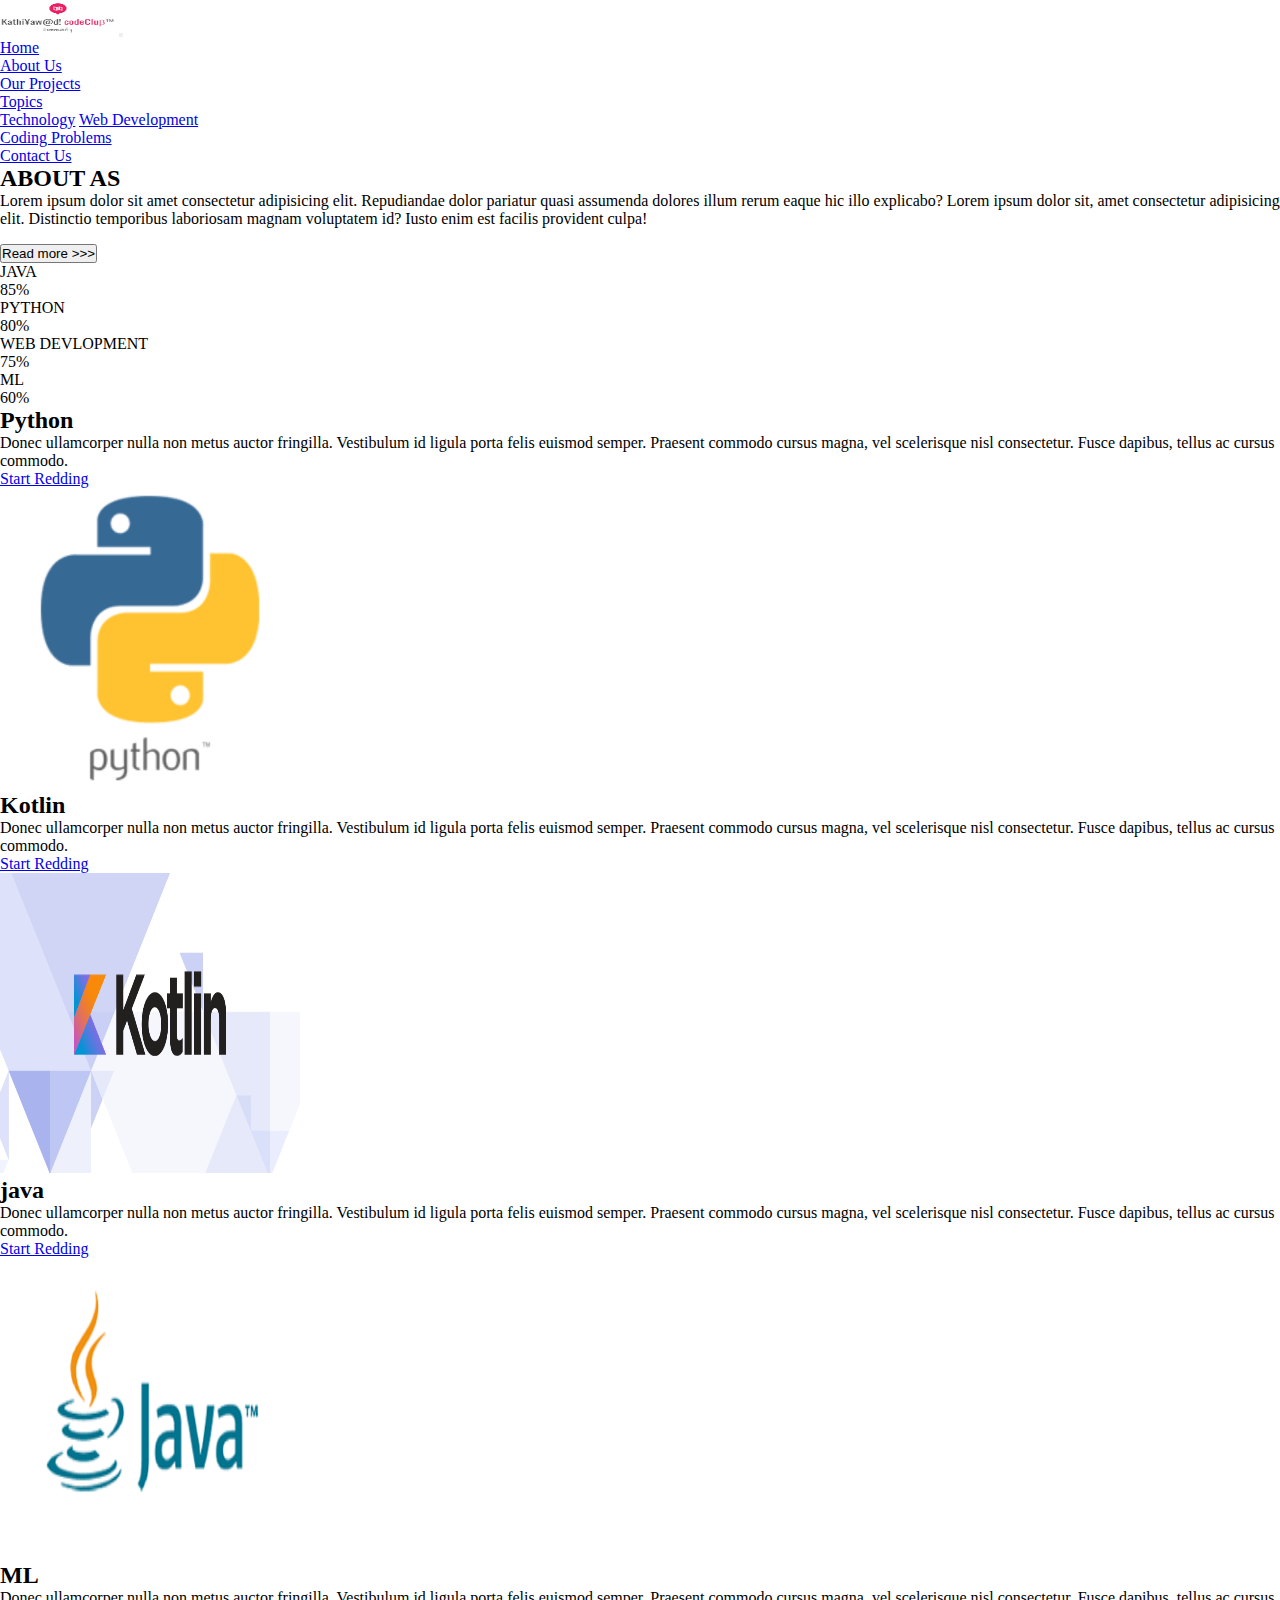
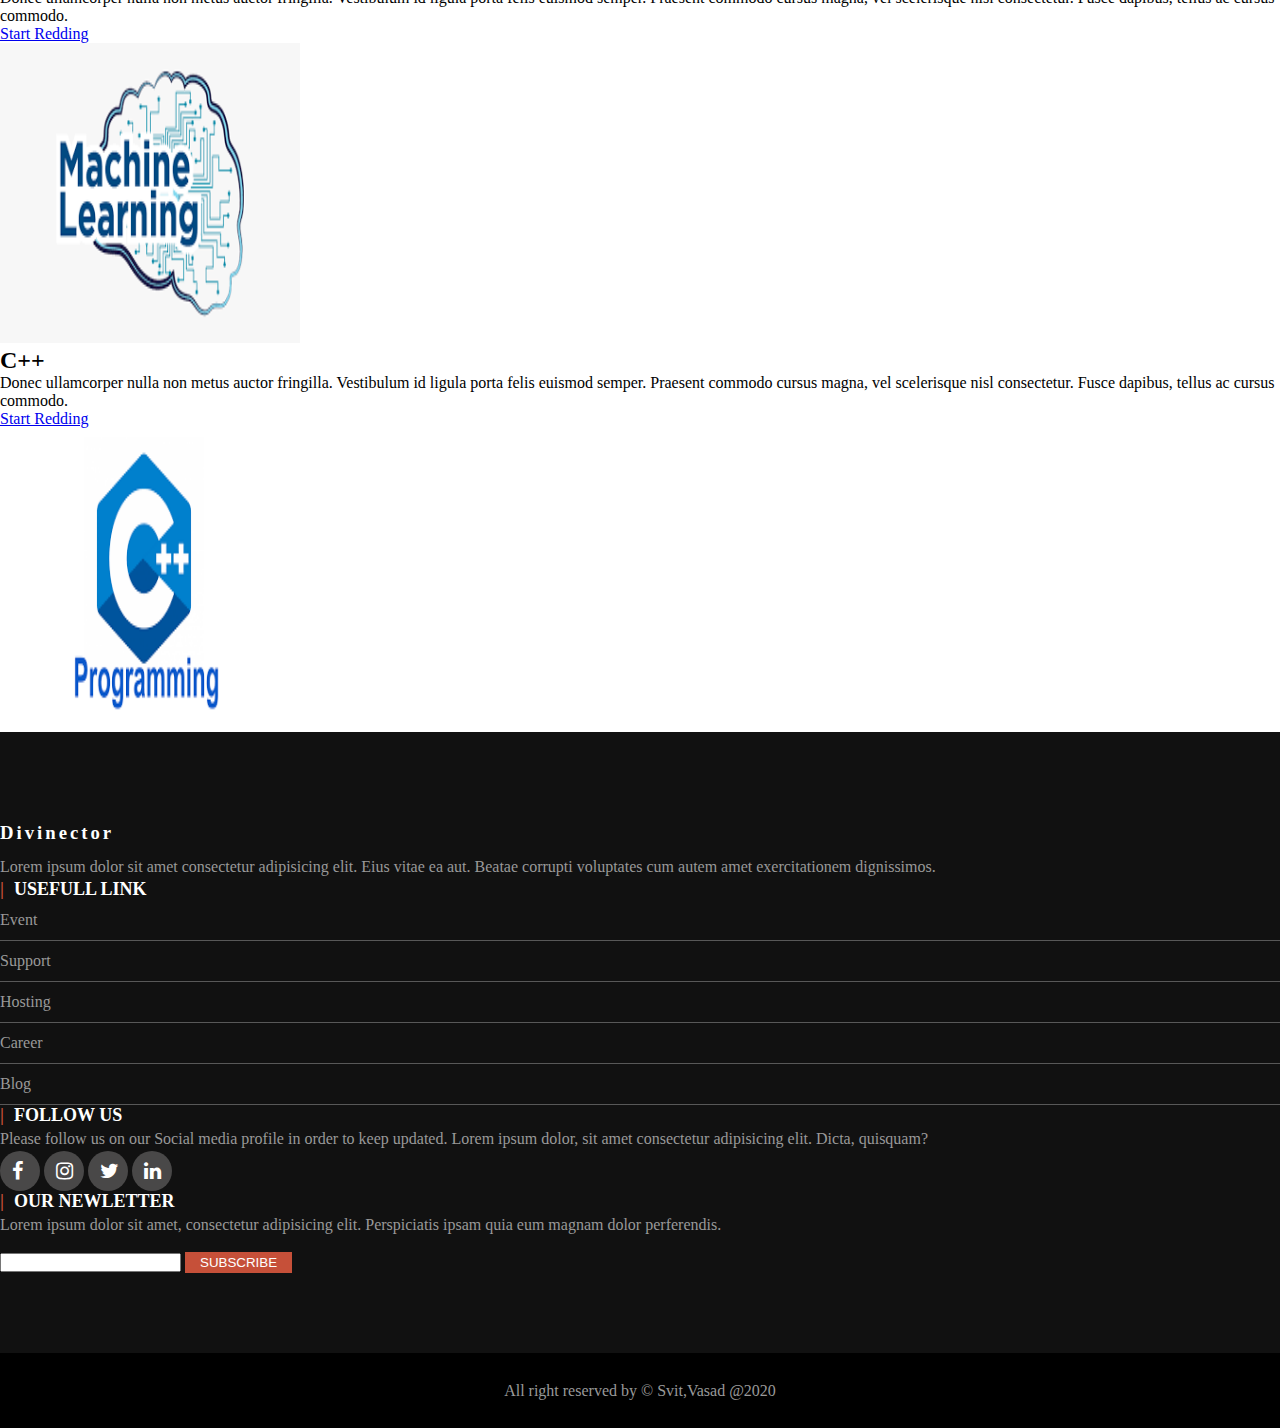
<file: about.html>
<!DOCTYPE html>
<html lang="en">

<head>
    <!-- Required meta tags -->
    <meta charset="utf-8">
    <meta name="viewport" content="width=device-width, initial-scale=1, shrink-to-fit=no">

    <!-- Bootstrap CSS -->
    <link rel="stylesheet" href="https://stackpath.bootstrapcdn.com/bootstrap/4.5.0/css/bootstrap.min.css"
        integrity="sha384-9aIt2nRpC12Uk9gS9baDl411NQApFmC26EwAOH8WgZl5MYYxFfc+NcPb1dKGj7Sk" crossorigin="anonymous">
        <link rel="stylesheet" href="https://stackpath.bootstrapcdn.com/font-awesome/4.7.0/css/font-awesome.min.css">
    <link rel="stylesheet" href="about.css">
    <title>About</title>
</head>

<body>

   <nav class="navbar navbar-expand-lg navbar-dark bg-secondary">
        <a class="navbar-brand" href="index.html"><img src="img/logo.PNG" alt="" class="logo3 img-fluid"></a>
        <button class="navbar-toggler" type="button" data-toggle="collapse" data-target="#navbarSupportedContent"
            aria-controls="navbarSupportedContent" aria-expanded="false" aria-label="Toggle navigation">
            <span class="navbar-toggler-icon"></span>
        </button>

        <div class="collapse navbar-collapse" id="navbarSupportedContent">
            <ul class="navbar-nav mr-auto">
                <li class="nav-item">
                    <a class="nav-link" href="index.html">Home <span class="sr-only">(current)</span></a>
                </li>
                <li class="nav-item active" >
                    <a class="nav-link" href="about.html">About Us</a>
                </li>
                <li class="nav-item">
                    <a class="nav-link" href="project.html">Our Projects</a>
                </li>
                <li class="nav-item dropdown">
                    <a class="nav-link dropdown-toggle" href="#" id="navbarDropdown" role="button"
                        data-toggle="dropdown" aria-haspopup="true" aria-expanded="false">
                        Topics
                    </a>
                    <div class="dropdown-menu" aria-labelledby="navbarDropdown">
                        <a class="dropdown-item" href="#">Technology</a>
                        <a class="dropdown-item" href="#">Web Development</a>
                        <div class="dropdown-divider"></div>
                        <a class="dropdown-item" href="#">Coding Problems</a>
                    </div>
                </li>
                <li class="nav-item">
                    <a class="nav-link" href="contactus.html" tabindex="-1" aria-disabled="true">Contact Us</a>
                </li>
            </ul>
        </div>
    </nav>


    <div class="container my-4">
        <div class="row">
          <div class="col-md-6">
            <h2>ABOUT AS</h2>
            <div class="about-content">
              Lorem ipsum dolor sit amet consectetur adipisicing elit. Repudiandae dolor pariatur quasi assumenda dolores illum rerum eaque hic illo explicabo? Lorem ipsum dolor sit, amet consectetur adipisicing elit. Distinctio temporibus laboriosam magnam voluptatem id? Iusto enim est facilis provident culpa!
            </div>
            <button class="btn btn-primary">
              Read more &gt;&gt;&gt;
            </button>
          </div>
          <div class="col-md-6 skills-bar">
            <p>JAVA</p> 
            <div class="progress">
              <div class="progress-bar" style="width: 85%;">
                85%
              </div>
            </div>
  
            <p>PYTHON</p> 
            <div class="progress">
              <div class="progress-bar" style="width: 80%;">
                80%
              </div>
            </div>
  
            <p>WEB DEVLOPMENT</p> 
            <div class="progress">
              <div class="progress-bar" style="width: 75%;">
                75%
              </div>
            </div>
  
            <p>ML</p> 
            <div class="progress">
              <div class="progress-bar" style="width: 60%;">
                60%
              </div>
            </div>
  
  
          </div>
        </div>
      </div>


    <div class="container my-6" >
        <div class="row featurette d-flex justify-content-center align-items-center">
            <div class="col-md-7">
                <h2 class="featurette-heading">Python</h2>
                <p class="lead">Donec ullamcorper nulla non metus auctor fringilla. Vestibulum id ligula porta felis
                    euismod semper. Praesent commodo cursus magna, vel scelerisque nisl consectetur. Fusce dapibus,
                    tellus ac cursus commodo.</p>
                    <a href="#" class="stretched-link">Start Redding</a>
            </div>
            <div class="col-md-5">
                <img src="img/python.png" alt=""
                    class="bd-placeholder-img bd-placeholder-img-lg featurette-image img-fluid mx-auto photo">
            </div>
        </div>
        <div class="row featurette d-flex justify-content-center align-items-center">
            <div class="col-md-7 order-md-2">
                <h2 class="featurette-heading">Kotlin</h2>
                <p class="lead">Donec ullamcorper nulla non metus auctor fringilla. Vestibulum id ligula porta felis
                    euismod semper. Praesent commodo cursus magna, vel scelerisque nisl consectetur. Fusce dapibus,
                    tellus ac cursus commodo.</p>
                    <a href="#" class="stretched-link">Start Redding</a>
            </div>
            <div class="col-md-5 order-md-1">
                <img src="img/8.png" alt=""
                    class="bd-placeholder-img bd-placeholder-img-lg featurette-image img-fluid mx-auto photo">
            </div>
        </div>
        <div class="row featurette d-flex justify-content-center align-items-center">
            <div class="col-md-7">
                <h2 class="featurette-heading">java</h2>
                <p class="lead">Donec ullamcorper nulla non metus auctor fringilla. Vestibulum id ligula porta felis
                    euismod semper. Praesent commodo cursus magna, vel scelerisque nisl consectetur. Fusce dapibus,
                    tellus ac cursus commodo.</p>
                    <a href="#" class="stretched-link">Start Redding</a>
            </div>
            <div class="col-md-5">
                <img src="img/java.png" alt=""
                class="bd-placeholder-img bd-placeholder-img-lg featurette-image img-fluid mx-auto photo">
            </div>
        </div>
        
        <div class="row featurette d-flex justify-content-center align-items-center">
            <div class="col-md-7 order-md-2">
                <h2 class="featurette-heading">ML</h2>
                <p class="lead">Donec ullamcorper nulla non metus auctor fringilla. Vestibulum id ligula porta felis
                    euismod semper. Praesent commodo cursus magna, vel scelerisque nisl consectetur. Fusce dapibus,
                    tellus ac cursus commodo.</p>
                    <a href="#" class="stretched-link">Start Redding</a>
            </div>
            <div class="col-md-5 order-md-1">
                <img src="img/ml2.png" alt=""
                    class="bd-placeholder-img bd-placeholder-img-lg featurette-image img-fluid mx-auto photo">
            </div>
        </div>
        <div class="row featurette d-flex justify-content-center align-items-center">
            <div class="col-md-7">
                <h2 class="featurette-heading">C++</h2>
                <p class="lead">Donec ullamcorper nulla non metus auctor fringilla. Vestibulum id ligula porta felis
                    euismod semper. Praesent commodo cursus magna, vel scelerisque nisl consectetur. Fusce dapibus,
                    tellus ac cursus commodo.</p>
                    <a href="#" class="stretched-link">Start Redding</a>
            </div>
            <div class="col-md-5">
                <img src="img/c++.png" alt=""
                class="bd-placeholder-img bd-placeholder-img-lg featurette-image img-fluid mx-auto photo">
            </div>
        </div>
    </div>

    <footer>
        <div class="footer-top">
            <div class="container">
                <div class="row">
                    <div class="col-md-3 col-sm-6 col-xs-12 segment-one md-mb-30 sm-mb-30">
                        <h3>Divinector</h3>
                        <p>
                            Lorem ipsum dolor sit amet consectetur adipisicing elit. Eius vitae ea aut. Beatae corrupti voluptates cum autem amet exercitationem dignissimos.
                        </p>
                    </div>

                    <div class="col-md-3 col-sm-6 col-xs-12 segment-two md-mb-30 sm-mb-30">
                        <h2>Usefull Link</h2>
                        <ul>
                            <li><a href="#">Event</a></li>
                            <li><a href="#">Support</a></li>
                            <li><a href="#">Hosting</a></li>
                            <li><a href="#">Career</a></li>
                            <li><a href="#">Blog</a></li>
                        </ul>
                    </div>
                    <div class="col-md-3 col-sm-6 col-xs-12 segment-three sm-mb-30">
                        <h2>Follow Us</h2>
                        <p>Please follow us on our Social media profile in order to keep updated. Lorem ipsum dolor, sit amet consectetur adipisicing elit. Dicta, quisquam?
                        </p>
                        <a href="#"><i class="fa fa-facebook" id="facebook"></i></a>
                        <a href="#"><i class="fa fa-instagram" id="insta"></i></a>
                        <a href="#"><i class="fa fa-twitter" id="twitter"></i></a>
                        <a href="#"><i class="fa fa-linkedin" id="linkedin"></i></a>
                    </div>
                    <div class="col-md-3 col-sm-6 col-xs-12 segment-four sm-mb-30">
                        <h2>Our Newletter</h2>
                        <p>Lorem ipsum dolor sit amet, consectetur adipisicing elit. Perspiciatis ipsam quia eum magnam dolor perferendis.</p>
                        <form action="">
                            <input type="email">
                            <input type="submit" value="Subscribe" id="btn">
                        </form>

                    </div>
                </div>
            </div>
        </div>
        <p class="footer-bottom-text">All right reserved by &copy; Svit,Vasad @2020</p>
    </footer>

    <!-- Optional JavaScript -->
    <!-- jQuery first, then Popper.js, then Bootstrap JS -->
    <script src="https://code.jquery.com/jquery-3.5.1.slim.min.js"
        integrity="sha384-DfXdz2htPH0lsSSs5nCTpuj/zy4C+OGpamoFVy38MVBnE+IbbVYUew+OrCXaRkfj"
        crossorigin="anonymous"></script>
    <script src="https://cdn.jsdelivr.net/npm/popper.js@1.16.0/dist/umd/popper.min.js"
        integrity="sha384-Q6E9RHvbIyZFJoft+2mJbHaEWldlvI9IOYy5n3zV9zzTtmI3UksdQRVvoxMfooAo"
        crossorigin="anonymous"></script>
    <script src="https://stackpath.bootstrapcdn.com/bootstrap/4.5.0/js/bootstrap.min.js"
        integrity="sha384-OgVRvuATP1z7JjHLkuOU7Xw704+h835Lr+6QL9UvYjZE3Ipu6Tp75j7Bh/kR0JKI"
        crossorigin="anonymous"></script>
</body>

</html>
</file>
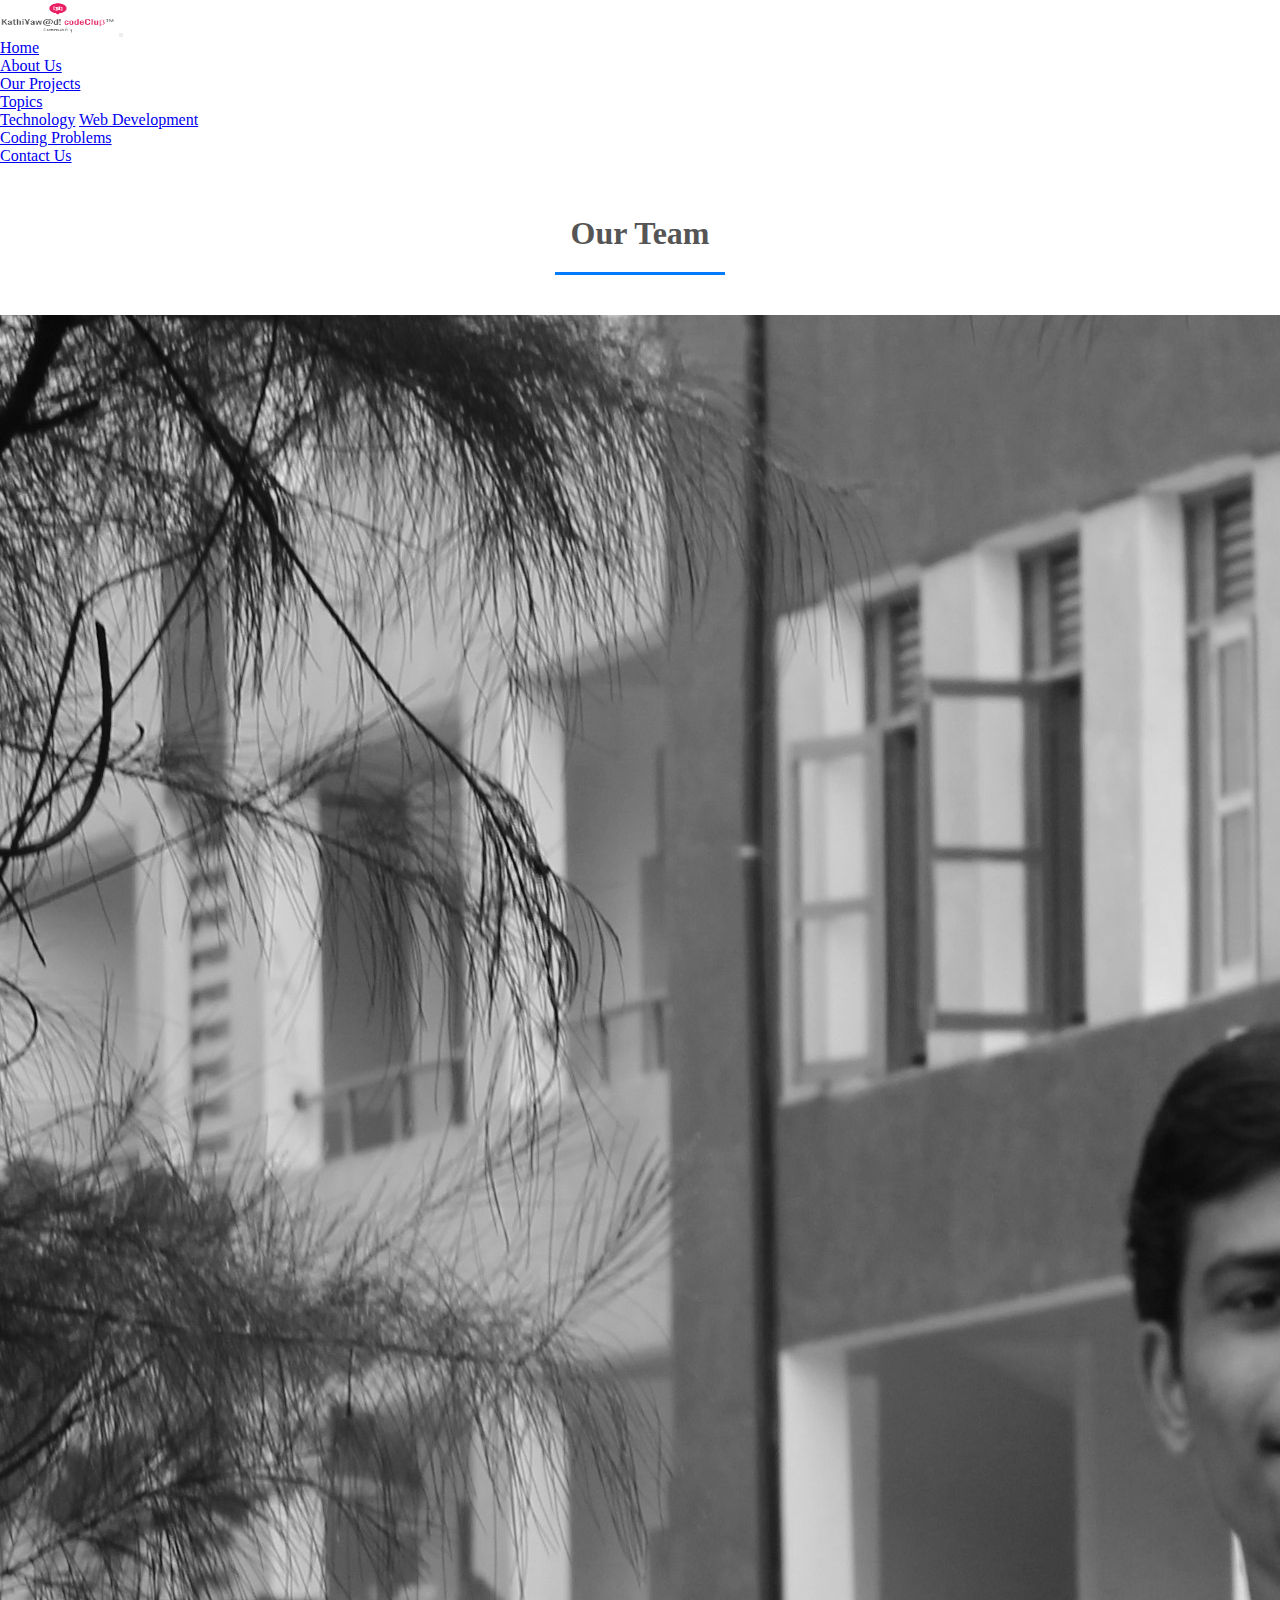
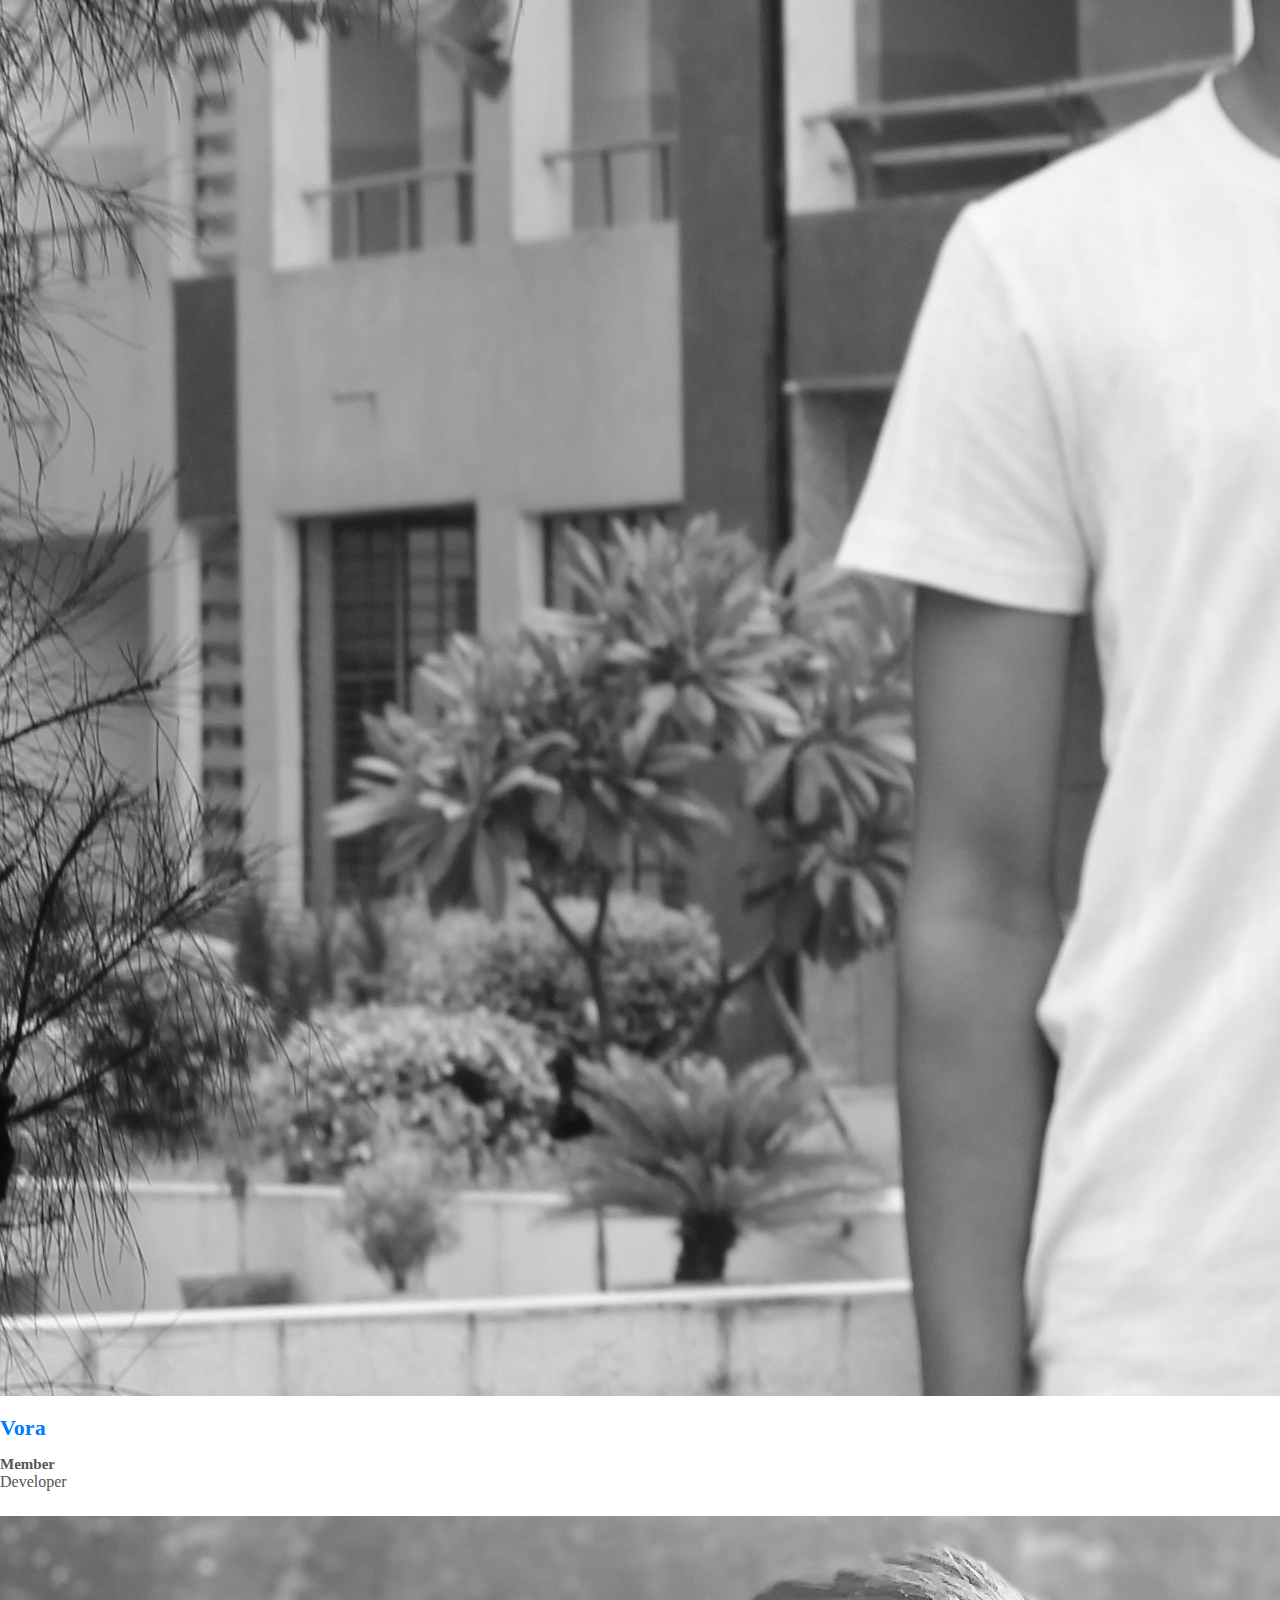
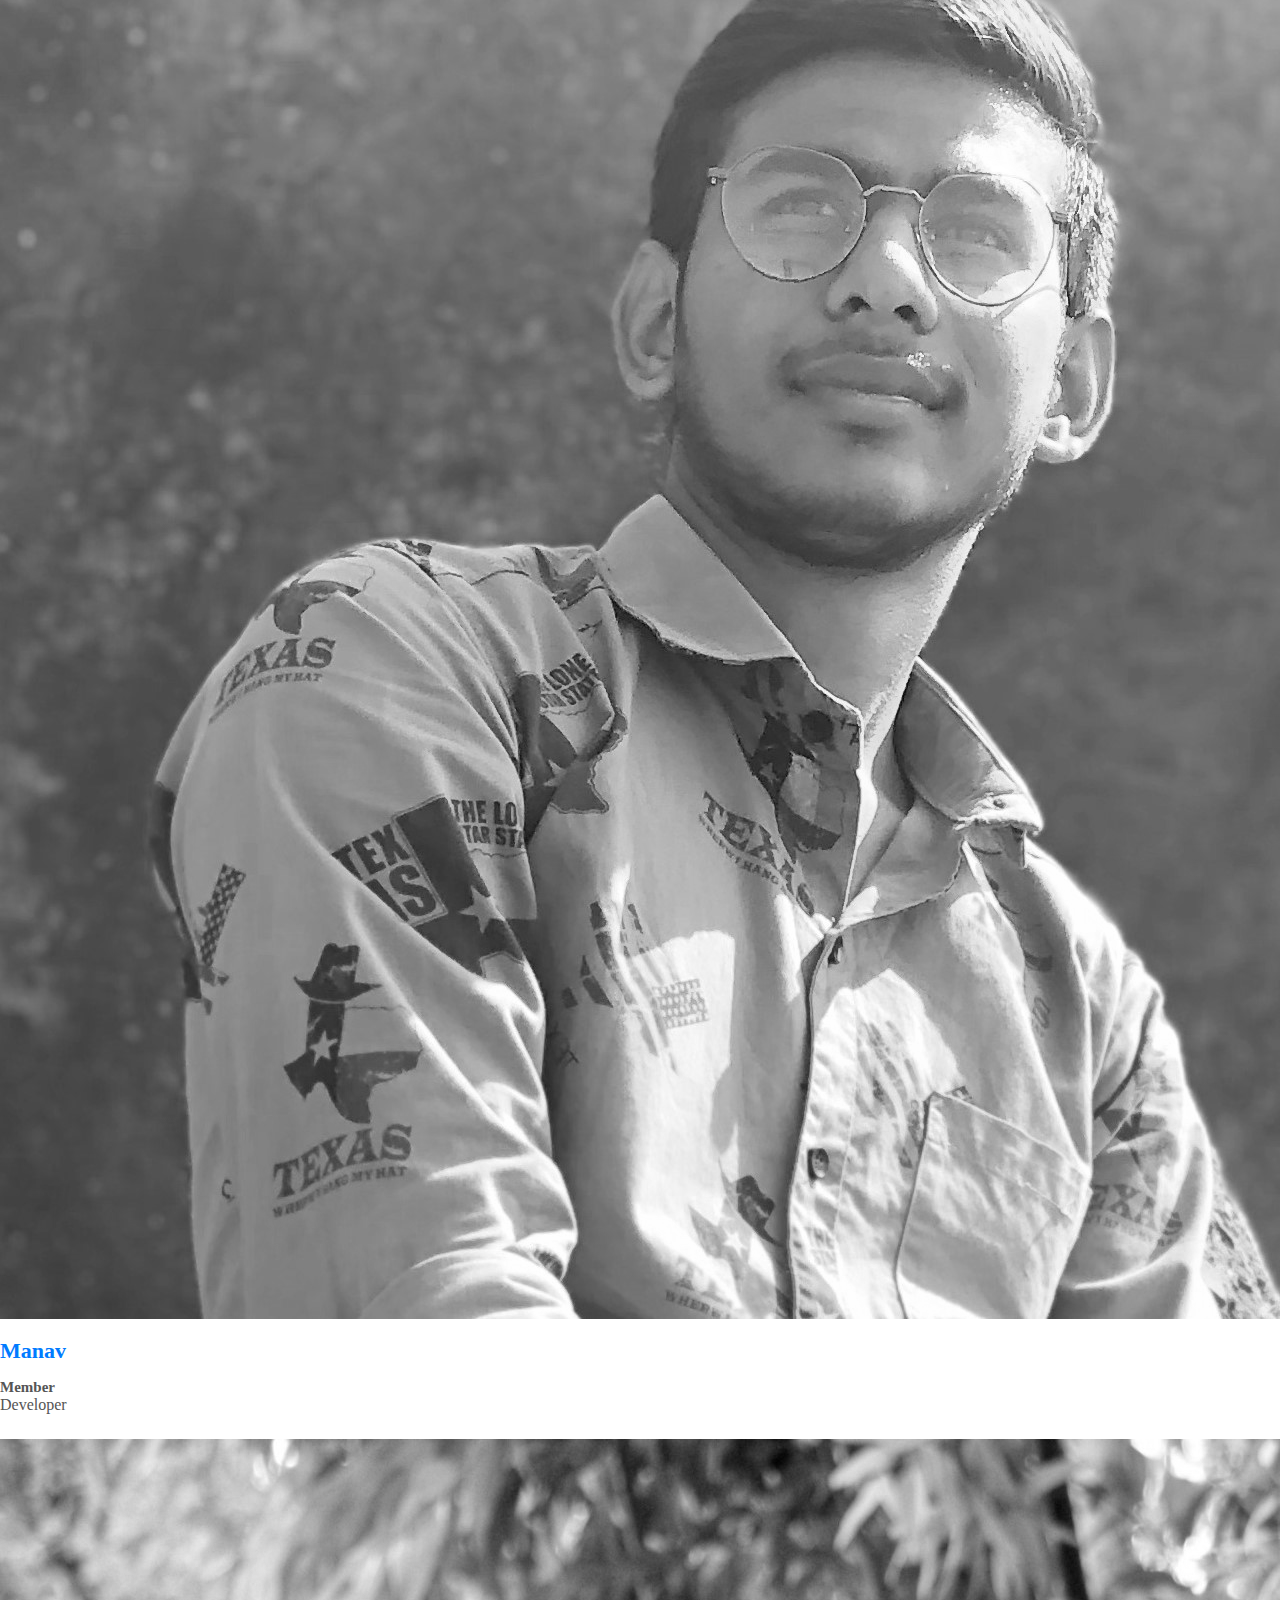
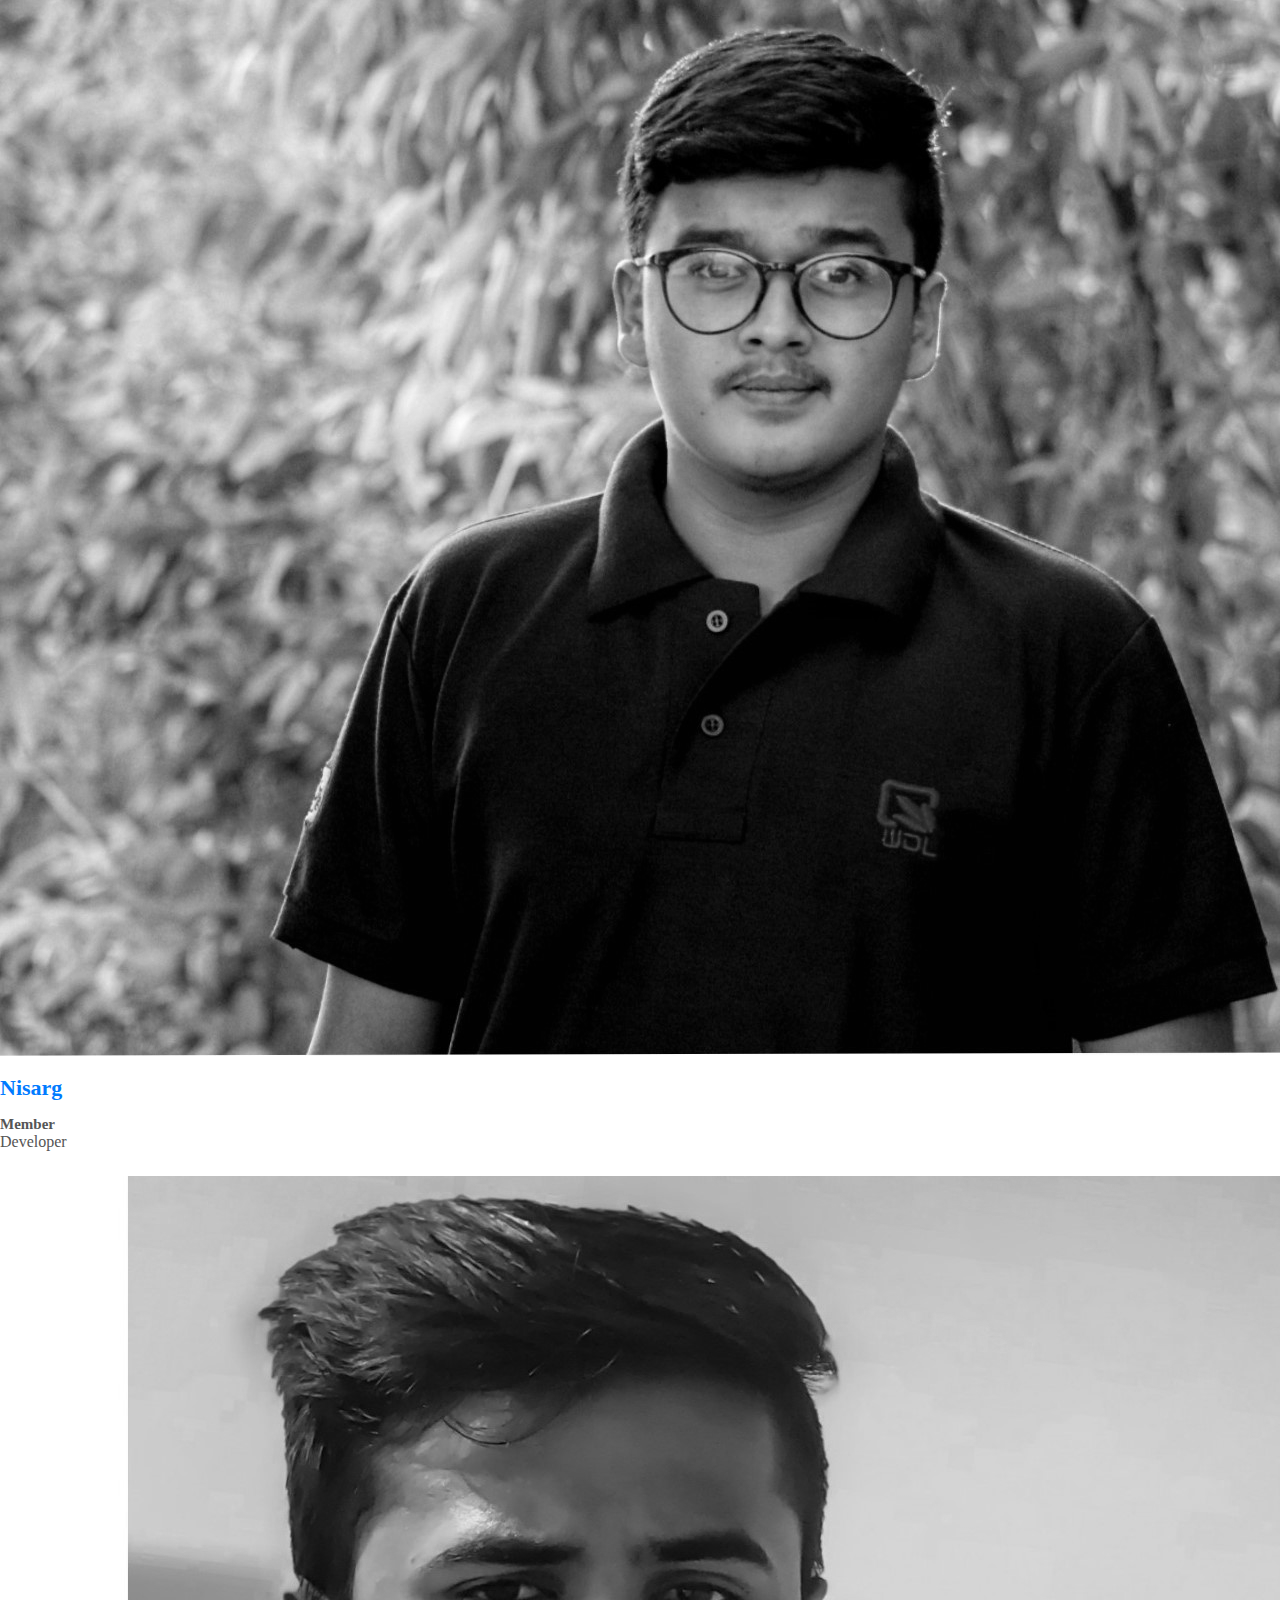
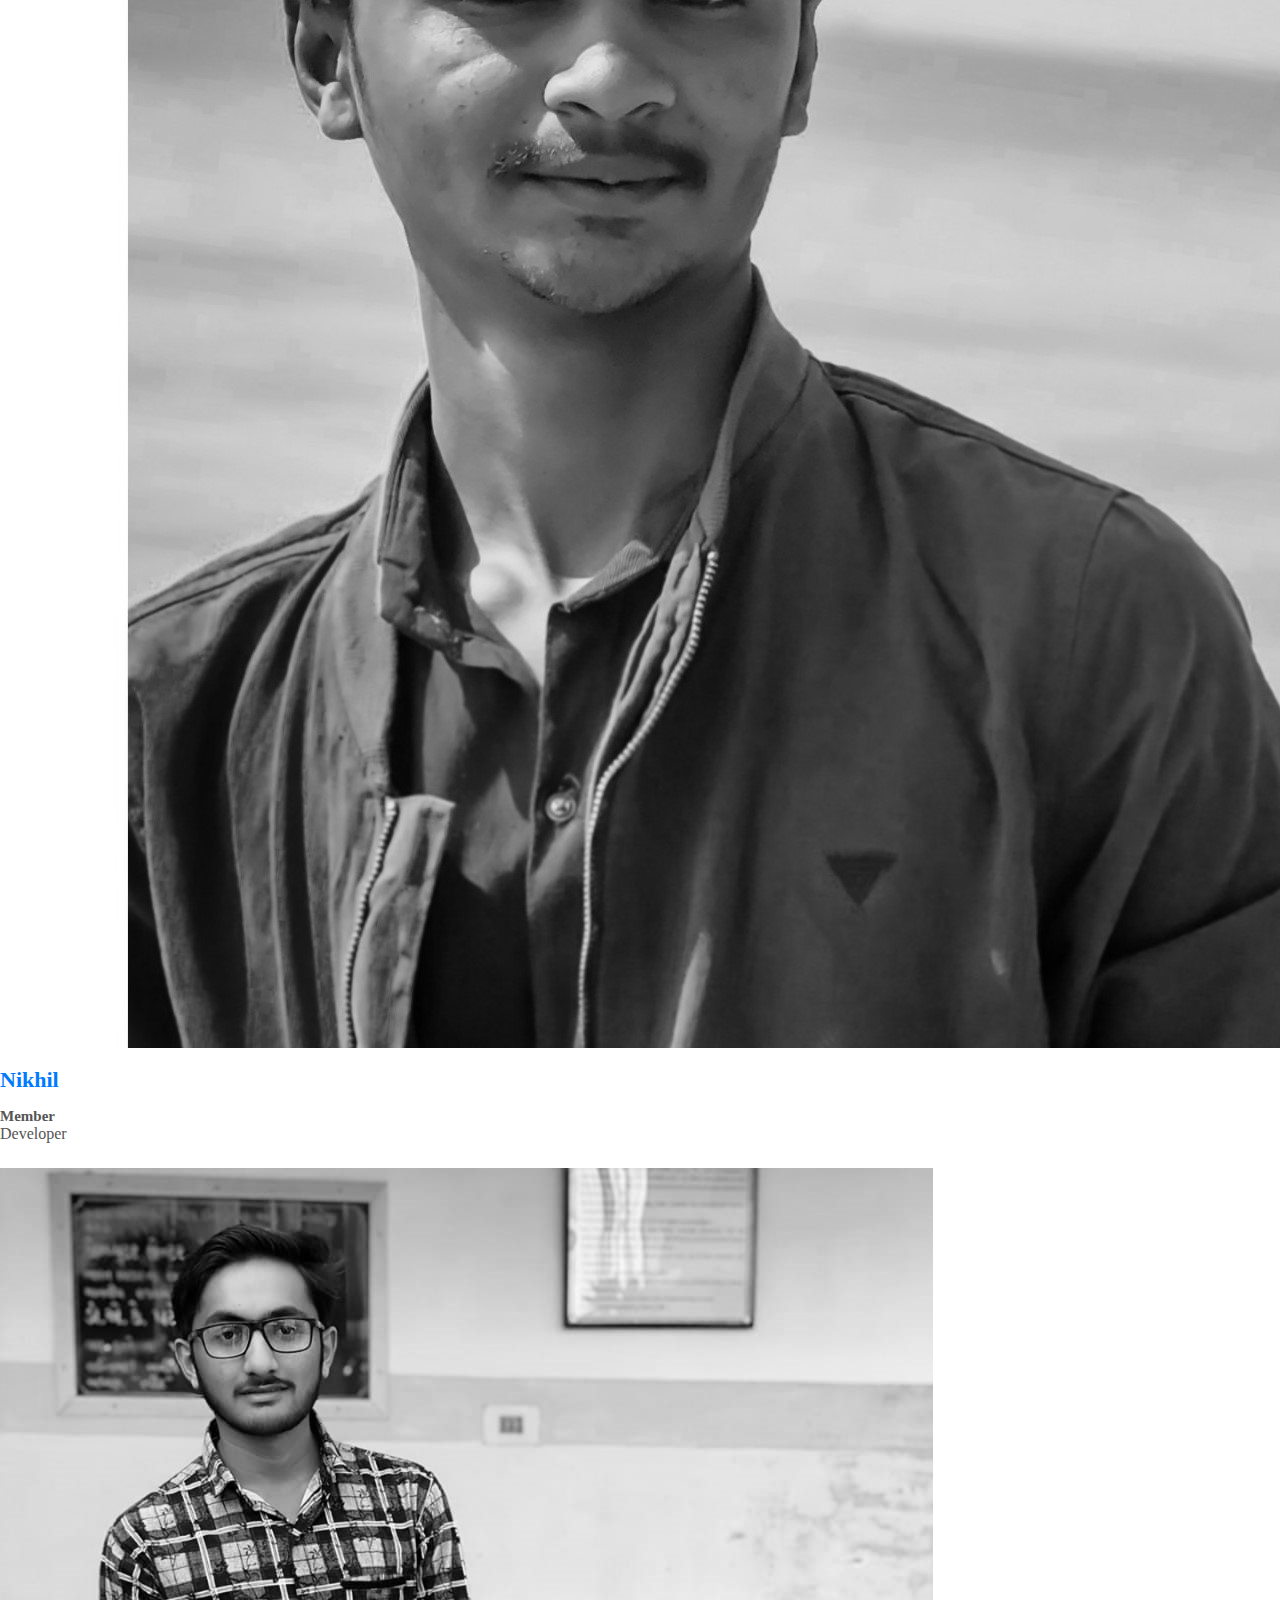
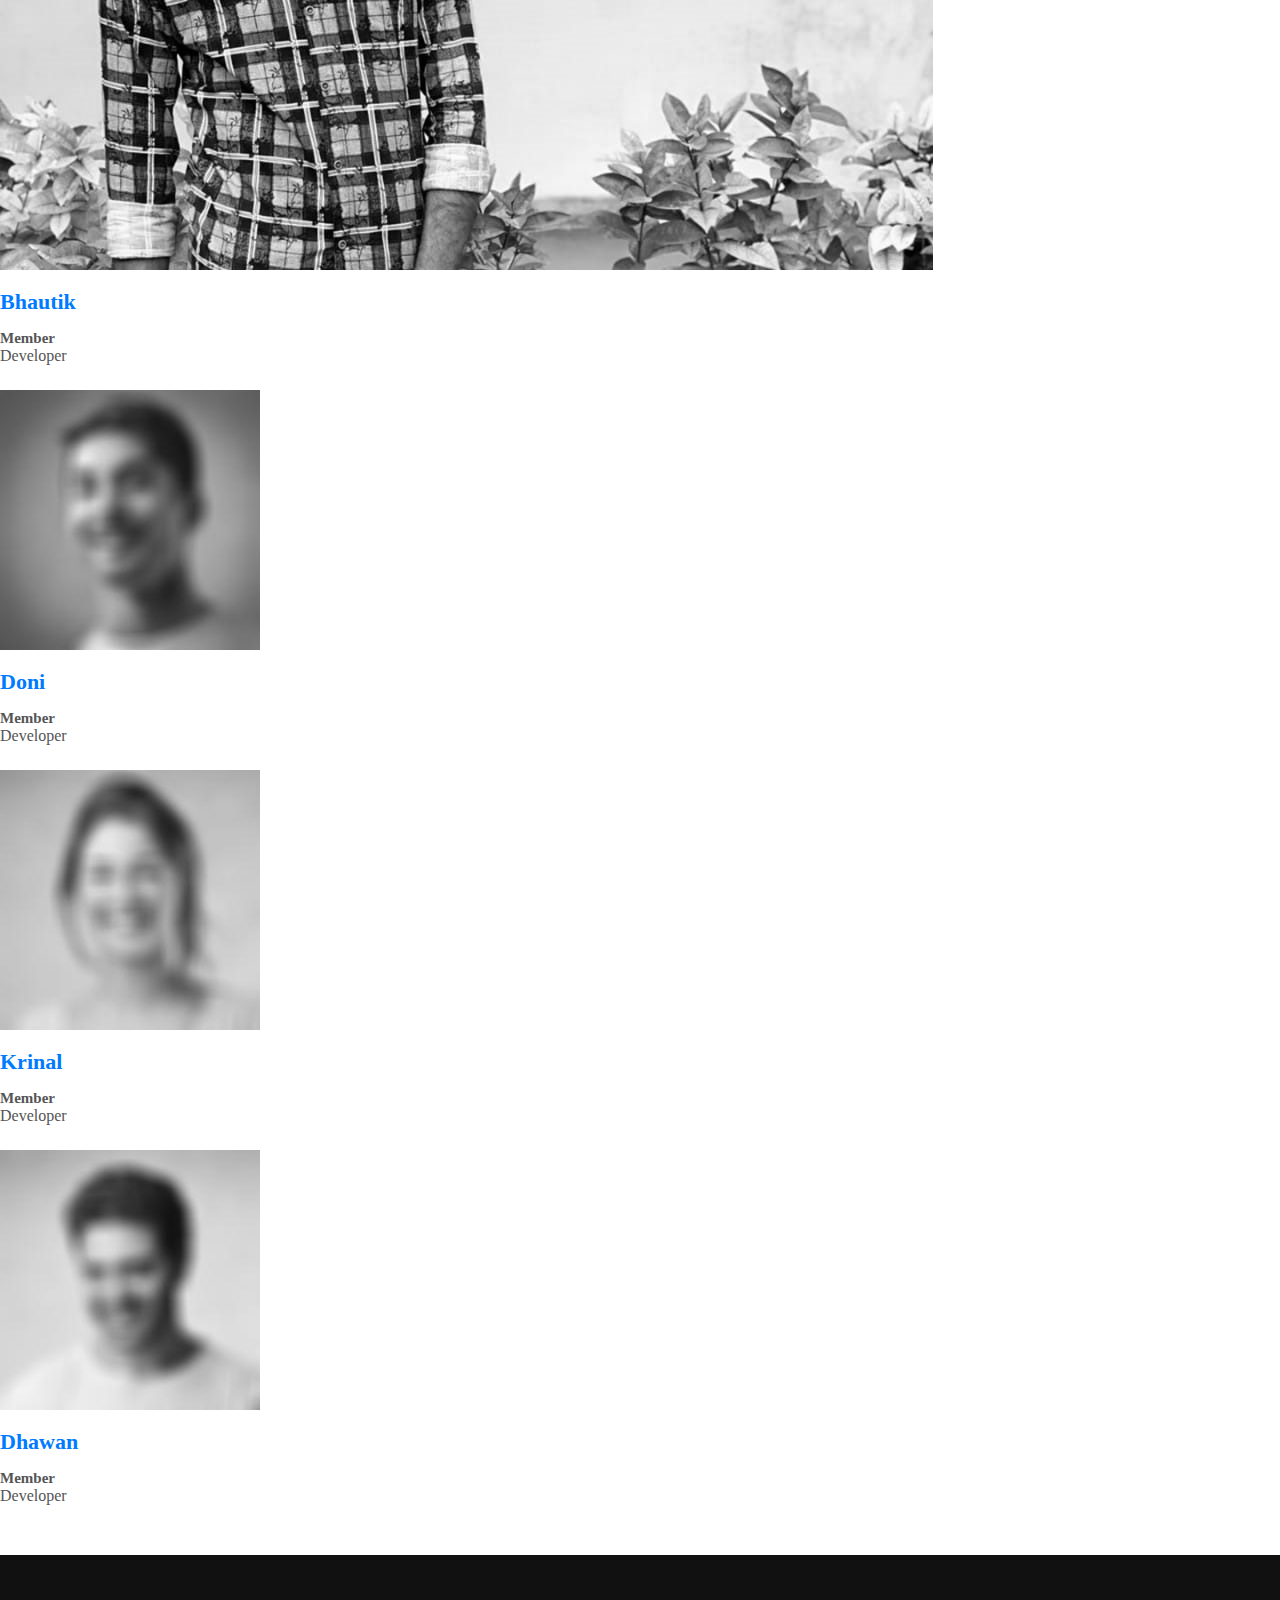
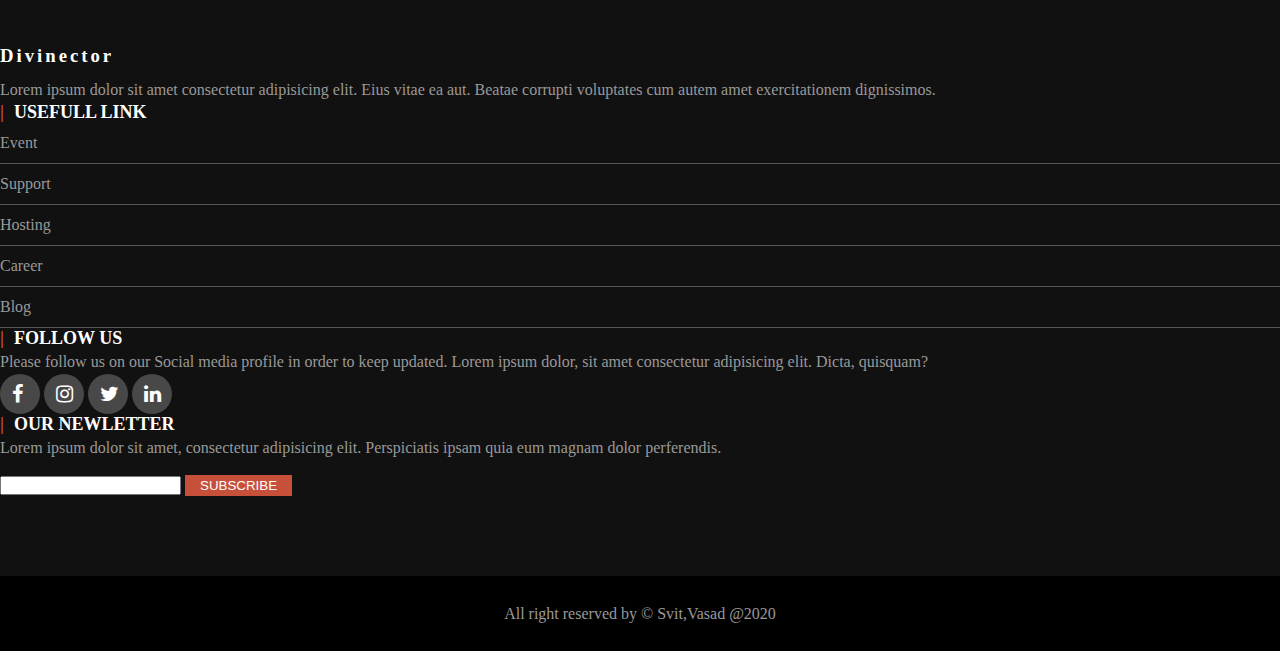
<file: contactus.html>
<!DOCTYPE html>
<html lang="en">
  <head>
    <!-- Required meta tags -->
    <meta charset="utf-8">
    <meta name="viewport" content="width=device-width, initial-scale=1, shrink-to-fit=no">

    <!-- Bootstrap CSS -->
    <link rel="stylesheet" href="https://stackpath.bootstrapcdn.com/bootstrap/4.5.0/css/bootstrap.min.css" integrity="sha384-9aIt2nRpC12Uk9gS9baDl411NQApFmC26EwAOH8WgZl5MYYxFfc+NcPb1dKGj7Sk" crossorigin="anonymous">
    <link rel="stylesheet" href="contectus.css">
    <link rel="stylesheet" href="https://stackpath.bootstrapcdn.com/font-awesome/4.7.0/css/font-awesome.min.css">
    <link rel="stylesheet" href="https://stackpath.bootstrapcdn.com/font-awesome/4.7.0/css/font-awesome.min.css">
    <title>Contact Us</title>
  </head>
  <body>
    
    
    <nav class="navbar navbar-expand-lg navbar-dark bg-secondary">
        <a class="navbar-brand" href="index.html"><img src="img/logo.PNG" alt="" class="logo3 img-fluid"></a>
        <button class="navbar-toggler" type="button" data-toggle="collapse" data-target="#navbarSupportedContent"
            aria-controls="navbarSupportedContent" aria-expanded="false" aria-label="Toggle navigation">
            <span class="navbar-toggler-icon"></span>
        </button>

        <div class="collapse navbar-collapse" id="navbarSupportedContent">
            <ul class="navbar-nav mr-auto">
                <li class="nav-item">
                    <a class="nav-link" href="index.html">Home <span class="sr-only">(current)</span></a>
                </li>
                <li class="nav-item">
                    <a class="nav-link" href="about.html">About Us</a>
                </li>
                <li class="nav-item">
                    <a class="nav-link" href="project.html">Our Projects</a>
                </li>
                <li class="nav-item dropdown">
                    <a class="nav-link dropdown-toggle" href="#" id="navbarDropdown" role="button"
                        data-toggle="dropdown" aria-haspopup="true" aria-expanded="false">
                        Topics
                    </a>
                    <div class="dropdown-menu" aria-labelledby="navbarDropdown">
                        <a class="dropdown-item" href="#">Technology</a>
                        <a class="dropdown-item" href="#">Web Development</a>
                        <div class="dropdown-divider"></div>
                        <a class="dropdown-item" href="#">Coding Problems</a>
                    </div>
                </li>
                <li class="nav-item active">
                    <a class="nav-link" href="contactus.html" tabindex="-1" aria-disabled="true">Contact Us</a>
                </li>
            </ul>
        </div>
    </nav>


    <section id="team">
      <div class="container">
        <h1 id="h1">
          Our Team
        </h1>
        <div class="row">
          <div class="col-md-3 profile-pic text-center" >
            <div class="img-box">
              <img src="img/team/gvora.jpg" alt="" class=" img-responsive img-fluid">
              <ul>
                <a href="https://www.facebook.com/gaurang8989"><li><i class="fa fa-facebook"></i></li></a>
                <a href="https://www.instagram.com/_the_flash.__/"><li><i class="fa fa-instagram"></i></li></a>
                <a href="https://twitter.com/g_vora8989"><li><i class="fa fa-twitter"></i></li></a>
                <a href="https://www.linkedin.com/in/gaurang-vora-267894162/"><li><i class="fa fa-linkedin"></i></li></a>
              </ul>
            </div>
              <h2>Vora</h2>
              <h3>Member</h3>
              <p>Developer</p>
          </div>

          <div class="col-md-3 profile-pic text-center" >
            <div class="img-box">
              <img src="img/team/bhikho.jpeg" alt="" class=" img-responsive img-fluid">
              <ul>
                <a href=""><li><i class="fa fa-facebook"></i></li></a>
                <a href="https://www.instagram.com/manav_bhikadiya/"><li><i class="fa fa-instagram"></i></li></a>
                <a href=""><li><i class="fa fa-twitter"></i></li></a>
                <a href=""><li><i class="fa fa-linkedin"></i></li></a>
              </ul>
            </div>
              <h2>Manav</h2>
              <h3>Member</h3>
              <p>Developer</p>
          </div>

          <div class="col-md-3 profile-pic text-center" >
            <div class="img-box">
              <img src="img/team/nisarg.jpg" alt="" class=" img-responsive img-fluid">
              <ul>
                <a href=""><li><i class="fa fa-facebook"></i></li></a>
                <a href="https://www.instagram.com/itsnisargdevani/"><li><i class="fa fa-instagram"></i></li></a>
                <a href=""><li><i class="fa fa-twitter"></i></li></a>
                <a href=""><li><i class="fa fa-linkedin"></i></li></a>
              </ul>
            </div>
              <h2>Nisarg</h2>
              <h3>Member</h3>
              <p>Developer</p>
          </div>

          <div class="col-md-3 profile-pic text-center" >
            <div class="img-box">
              <img src="img/team/nikhil.jpg" alt="" class=" img-responsive img-fluid">
              <ul>
                <a href=""><li><i class="fa fa-facebook"></i></li></a>
                <a href="https://www.instagram.com/_nikhil__kumbhani_/"><li><i class="fa fa-instagram"></i></li></a>
                <a href=""><li><i class="fa fa-twitter"></i></li></a>
                <a href=""><li><i class="fa fa-linkedin"></i></li></a>
              </ul>
            </div>
              <h2>Nikhil</h2>
              <h3>Member</h3>
              <p>Developer</p>
          </div>
        </div>

        <div class="row">
          <div class="col-md-3 profile-pic text-center" >
            <div class="img-box">
              <img src="img/team/bhautik.jfif" alt="" class=" img-responsive img-fluid">
              <ul>
                <a href=""><li><i class="fa fa-facebook"></i></li></a>
                <a href="https://www.instagram.com/ll._bhautik_.vekariya_.ll2903/"><li><i class="fa fa-instagram"></i></li></a>
                <a href=""><li><i class="fa fa-twitter"></i></li></a>
                <a href=""><li><i class="fa fa-linkedin"></i></li></a>
              </ul>
            </div>
              <h2>Bhautik</h2>
              <h3>Member</h3>
              <p>Developer</p>
          </div>

          <div class="col-md-3 profile-pic text-center" >
            <div class="img-box">
              <img src="img/team/team2.jpg" alt="" class=" img-responsive img-fluid">
              <ul>
                <a href=""><li><i class="fa fa-facebook"></i></li></a>
                <a href=""><li><i class="fa fa-instagram"></i></li></a>
                <a href=""><li><i class="fa fa-twitter"></i></li></a>
                <a href=""><li><i class="fa fa-linkedin"></i></li></a>
              </ul>
            </div>
              <h2>Doni</h2>
              <h3>Member</h3>
              <p>Developer</p>
          </div>

          <div class="col-md-3 profile-pic text-center" >
            <div class="img-box">
              <img src="img/team/team3.jpg" alt="" class=" img-responsive img-fluid">
              <ul>
                <a href=""><li><i class="fa fa-facebook"></i></li></a>
                <a href=""><li><i class="fa fa-instagram"></i></li></a>
                <a href=""><li><i class="fa fa-twitter"></i></li></a>
                <a href=""><li><i class="fa fa-linkedin"></i></li></a>
              </ul>
            </div>
              <h2>Krinal</h2>
              <h3>Member</h3>
              <p>Developer</p>
          </div>

          <div class="col-md-3 profile-pic text-center" >
            <div class="img-box">
              <img src="img/team/team4.jpg" alt="" class=" img-responsive img-fluid">
              <ul>
                <a href=""><li><i class="fa fa-facebook"></i></li></a>
                <a href=""><li><i class="fa fa-instagram"></i></li></a>
                <a href=""><li><i class="fa fa-twitter"></i></li></a>
                <a href=""><li><i class="fa fa-linkedin"></i></li></a>
              </ul>
            </div>
              <h2>Dhawan</h2>
              <h3>Member</h3>
              <p>Developer</p>
          </div>
        </div>
      </div>
    </section>

    <footer>
      <div class="footer-top">
          <div class="container">
              <div class="row">
                  <div class="col-md-3 col-sm-6 col-xs-12 segment-one md-mb-30 sm-mb-30">
                      <h3>Divinector</h3>
                      <p>
                          Lorem ipsum dolor sit amet consectetur adipisicing elit. Eius vitae ea aut. Beatae corrupti voluptates cum autem amet exercitationem dignissimos.
                      </p>
                  </div>

                  <div class="col-md-3 col-sm-6 col-xs-12 segment-two md-mb-30 sm-mb-30">
                      <h2>Usefull Link</h2>
                      <ul>
                          <li><a href="#">Event</a></li>
                          <li><a href="#">Support</a></li>
                          <li><a href="#">Hosting</a></li>
                          <li><a href="#">Career</a></li>
                          <li><a href="#">Blog</a></li>
                      </ul>
                  </div>
                  <div class="col-md-3 col-sm-6 col-xs-12 segment-three sm-mb-30">
                      <h2>Follow Us</h2>
                      <p>Please follow us on our Social media profile in order to keep updated. Lorem ipsum dolor, sit amet consectetur adipisicing elit. Dicta, quisquam?
                      </p>
                      <a href="#"><i class="fa fa-facebook" id="facebook"></i></a>
                      <a href="#"><i class="fa fa-instagram" id="insta"></i></a>
                      <a href="#"><i class="fa fa-twitter" id="twitter"></i></a>
                      <a href="#"><i class="fa fa-linkedin" id="linkedin"></i></a>
                  </div>
                  <div class="col-md-3 col-sm-6 col-xs-12 segment-four sm-mb-30">
                      <h2>Our Newletter</h2>
                      <p>Lorem ipsum dolor sit amet, consectetur adipisicing elit. Perspiciatis ipsam quia eum magnam dolor perferendis.</p>
                      <form action="">
                          <input type="email">
                          <input type="submit" value="Subscribe" id="btn">
                      </form>

                  </div>
              </div>
          </div>
      </div>
      <p class="footer-bottom-text">All right reserved by &copy; Svit,Vasad @2020</p>
  </footer>


    <!-- Optional JavaScript -->
    <!-- jQuery first, then Popper.js, then Bootstrap JS -->
    <script src="https://code.jquery.com/jquery-3.5.1.slim.min.js" integrity="sha384-DfXdz2htPH0lsSSs5nCTpuj/zy4C+OGpamoFVy38MVBnE+IbbVYUew+OrCXaRkfj" crossorigin="anonymous"></script>
    <script src="https://cdn.jsdelivr.net/npm/popper.js@1.16.0/dist/umd/popper.min.js" integrity="sha384-Q6E9RHvbIyZFJoft+2mJbHaEWldlvI9IOYy5n3zV9zzTtmI3UksdQRVvoxMfooAo" crossorigin="anonymous"></script>
    <script src="https://stackpath.bootstrapcdn.com/bootstrap/4.5.0/js/bootstrap.min.js" integrity="sha384-OgVRvuATP1z7JjHLkuOU7Xw704+h835Lr+6QL9UvYjZE3Ipu6Tp75j7Bh/kR0JKI" crossorigin="anonymous"></script>
  </body>
</html>
</file>
<file: about.css>
*{
    margin: 0;
    padding: 0;
}
.photo {
    height: 300px;
    width: 300px;
}

.btn:not(:disabled):not(.disabled) {
    margin-top: 16px;
    cursor: pointer;
}

.nav-link:hover{
    background-color: white;
    color: black !important;
    border-radius: 12px;
    transition: 1s;
    /* font-weight: bold; */
}
.dropdown-item:hover{
    background-color:black;
    color: white !important;
    border-radius: 12px;
    transition: 1s;
    
}

.logo3{
    height: 35px;
    width: 115px;
}

/* footer */

footer p{
    color: #999;
    line-height: 25px;
}
footer h2 h3{
    color:#fff;
}
footer h2{
    font-size: 18px;
}
.footer-top{
    background: #111;
    padding: 80px 0;
}
.segment-one h3{
    font-family: Courgette;
    color: #fff;
    letter-spacing: 3px;
    margin: 10px 0;
}
.segment-two h2{
  color: #fff;
  font-family: Poppins;
  text-transform: uppercase;
}

.segment-two h2::before{
    content: '|';
    color: #c65039;
    padding-right: 10px;
}

.segment-two ul{
    margin: 0;
    padding: 0;
    list-style: none;
}

.segment-two ul li{
    border-bottom: 1px solid rgba(255,255,255,0.3);
    line-height: 40px;
}
.segment-two ul li a{
   color: #999;
   text-decoration: none;
}

.segment-three h2{
    color: #fff;
    font-family: Poppins;
    text-transform: uppercase;
}

.segment-three h2::before{
    content: '|';
    color: #c65039;
    padding-right: 10px;
}
.segment-three a{
    background: #494848;
    width: 40px;
    height: 40px;
    display: inline-block;
    border-radius: 50%;
}
.segment-three a i{
   font-size: 20px;
   color: #fff;
   padding: 10px 12px;
}
.segment-four h2{
    color: #fff;
    font-family: Poppins;
    text-transform: uppercase;
}
.segment-four h2::before{
    content: '|';
    color: #c65039;
    padding-right: 10px;
}
.segment-four form input[type=submit]{
    background: #c65039;
    border: none;
    padding: 3px 15px;
    margin-left: 0px;
    margin-top: 15px;
    color: #fff;
    text-transform: uppercase;
}

.footer-bottom-text{
    text-align: center;
    background: #000;
    line-height: 75px;
}
footer .fa:hover{
    color: blue;
}
#btn:hover{
    background-color: blue;
    border-radius: 12px;
    transition: 1s;
}

/* responsiv css */

@media only screen and (min-width: 768px) and (max-width: 991px){
    .md-mb-30{
        margin-bottom: 30px;
    }
}

@media only screen and (max-width: 767px){
    .sm-mb-30{
        margin-bottom: 30px;
    }
    .footer-top{
        padding: 50px 0;
    }
}
</file>
<file: contectus.css>
*{
    margin: 0;
    padding: 0;
}

#team{
    padding-top: 50px;
    padding-bottom: 50px;
    color: #555;
    
}
.nav-link:hover{
    background-color: white;
    color: black !important;
    border-radius: 12px;
    transition: 1s;
    /* font-weight: bold; */
}
.dropdown-item:hover{
    background-color:black;
    color: white !important;
    border-radius: 12px;
    transition: 1s;
    
}
section #h1{
    
    text-align: center;
    color: #555 !important;
    padding-bottom: 10px;
}
section #h1::after{
    content: '';
    background: #007bff;
    display: block;
    height: 3px;
    width: 170px;
    margin: 20px auto 5px;
}

.profile-pic
{
    margin-top:25px;
}
.profile-pic .img-box
{
    opacity: 1;
    display: block;
    position: relative;
}
.profile-pic .img-box  img
{
    filter:grayscale(1)
}
.profile-pic .img-box  img:hover
{
    filter:grayscale(0);
    cursor: pointer;
}
.profile-pic h2
{
    font-size: 22px;
    font-weight: bold;
    margin-top: 15px;
    color: #007bff !important;
}
.profile-pic h3
{
    font-size: 15px;
    font-weight: bold;
    margin-top: 15px;
    
}

#team .fa{
    height: 25px;
    width: 25px;
    color: #007bff !important;
    background: #fff;
    padding: 4px;
    border-radius: 50%;
}

.img-box ul{
    padding: 15px 0;
    position: absolute;
    z-index: 2;
    bottom: 0;
    left: 50%;
    transform: translateX(-50%);
    opacity: 0;
}
.img-box ul li{
    padding: 5px;
    display: inline-block;
}
.img-box:hover ul{
    opacity: 1;
}

.img-box ul,.img-box ul li{
    transition: 0.5s;
}

.logo3{
    height: 35px;
    width: 115px;
}

/* footer */

footer p{
    color: #999;
    line-height: 25px;
}
footer h2 h3{
    color:#fff;
}
footer h2{
    font-size: 18px;
}
.footer-top{
    background: #111;
    padding: 80px 0;
}
.segment-one h3{
    font-family: Courgette;
    color: #fff;
    letter-spacing: 3px;
    margin: 10px 0;
}
.segment-two h2{
  color: #fff;
  font-family: Poppins;
  text-transform: uppercase;
}

.segment-two h2::before{
    content: '|';
    color: #c65039;
    padding-right: 10px;
}

.segment-two ul{
    margin: 0;
    padding: 0;
    list-style: none;
}

.segment-two ul li{
    border-bottom: 1px solid rgba(255,255,255,0.3);
    line-height: 40px;
}
.segment-two ul li a{
   color: #999;
   text-decoration: none;
}

.segment-three h2{
    color: #fff;
    font-family: Poppins;
    text-transform: uppercase;
}

.segment-three h2::before{
    content: '|';
    color: #c65039;
    padding-right: 10px;
}
.segment-three a{
    background: #494848;
    width: 40px;
    height: 40px;
    display: inline-block;
    border-radius: 50%;
}
.segment-three a i{
   font-size: 20px;
   color: #fff;
   padding: 10px 12px;
}
.segment-four h2{
    color: #fff;
    font-family: Poppins;
    text-transform: uppercase;
}
.segment-four h2::before{
    content: '|';
    color: #c65039;
    padding-right: 10px;
}
.segment-four form input[type=submit]{
    background: #c65039;
    border: none;
    padding: 3px 15px;
    margin-left: 0px;
    margin-top: 15px;
    color: #fff;
    text-transform: uppercase;
}

.footer-bottom-text{
    text-align: center;
    background: #000;
    line-height: 75px;
}
footer .fa:hover{
    color: blue;
}
#btn:hover{
    background-color: blue;
    border-radius: 12px;
    transition: 1s;
}

/* responsiv css */

@media only screen and (min-width: 768px) and (max-width: 991px){
    .md-mb-30{
        margin-bottom: 30px;
    }
}

@media only screen and (max-width: 767px){
    .sm-mb-30{
        margin-bottom: 30px;
    }
    .footer-top{
        padding: 50px 0;
    }
}
</file>
